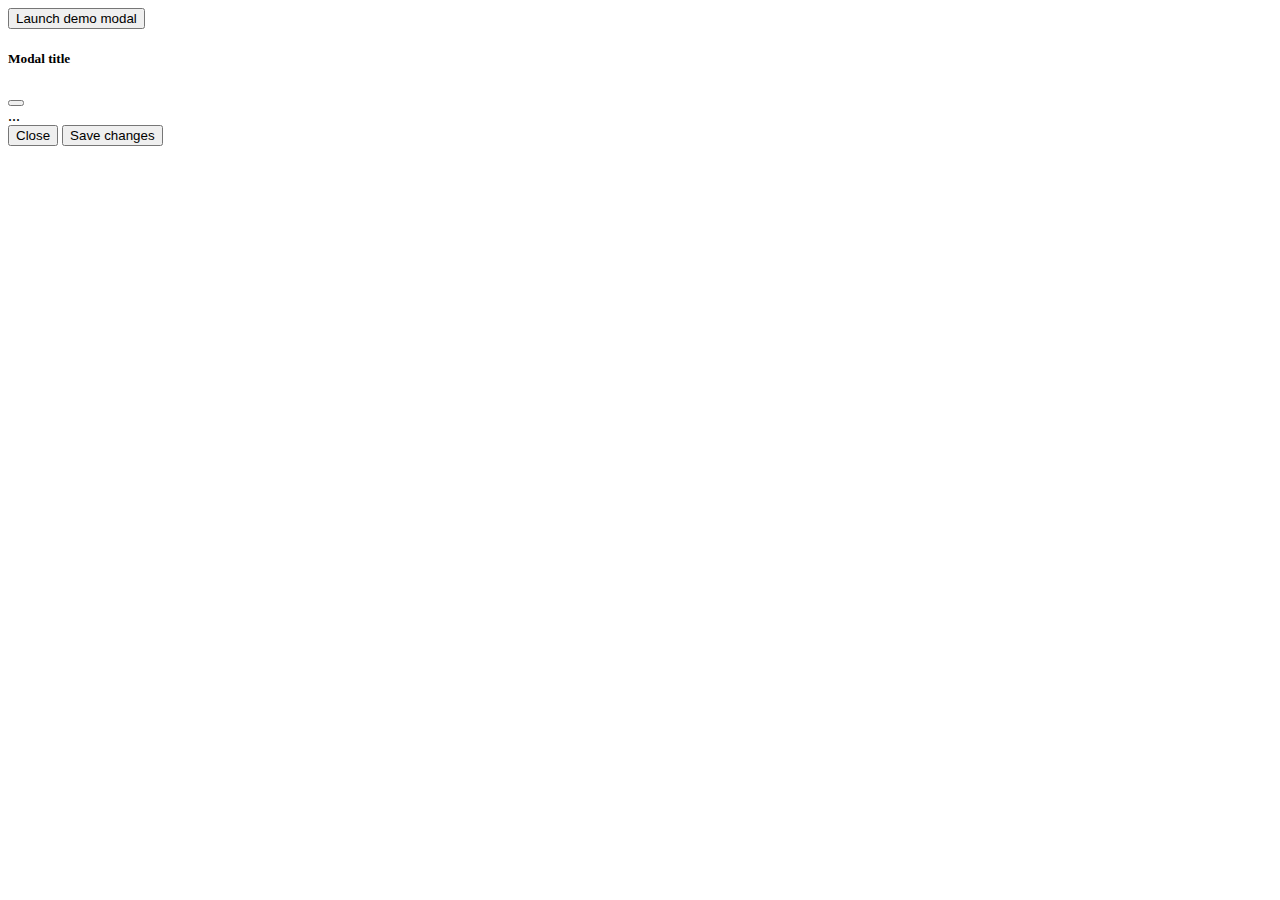
<file: pythonProject32 2/blog/templates/sd.html>
<!DOCTYPE html>
<html lang="en">
<head>
    <meta charset="UTF-8">
  <link href="https://cdn.jsdelivr.net/npm/bootstrap@5.0.2/dist/css/bootstrap.min.css" rel="stylesheet" integrity="sha384-EVSTQN3/azprG1Anm3QDgpJLIm9Nao0Yz1ztcQTwFspd3yD65VohhpuuCOmLASjC" crossorigin="anonymous">
    <title>Title</title>
</head>
<body>
<script src="https://cdn.jsdelivr.net/npm/bootstrap@5.0.2/dist/js/bootstrap.bundle.min.js" integrity="sha384-MrcW6ZMFYlzcLA8Nl+NtUVF0sA7MsXsP1UyJoMp4YLEuNSfAP+JcXn/tWtIaxVXM" crossorigin="anonymous"></script>
<!-- Button trigger modal -->
<button type="button" class="btn btn-primary" data-bs-toggle="modal" data-bs-target="#exampleModal">
  Launch demo modal
</button>

<!-- Modal -->
<div class="modal fade" id="exampleModal" tabindex="-1" aria-labelledby="exampleModalLabel" aria-hidden="true">
  <div class="modal-dialog">
    <div class="modal-content">
      <div class="modal-header">
        <h5 class="modal-title" id="exampleModalLabel">Modal title</h5>
        <button type="button" class="btn-close" data-bs-dismiss="modal" aria-label="Close"></button>
      </div>
      <div class="modal-body">
        ...
      </div>
      <div class="modal-footer">
        <button type="button" class="btn btn-secondary" data-bs-dismiss="modal">Close</button>
        <button type="button" class="btn btn-primary">Save changes</button>
      </div>
    </div>
  </div>
</div>


</body>



</html>
</file>
